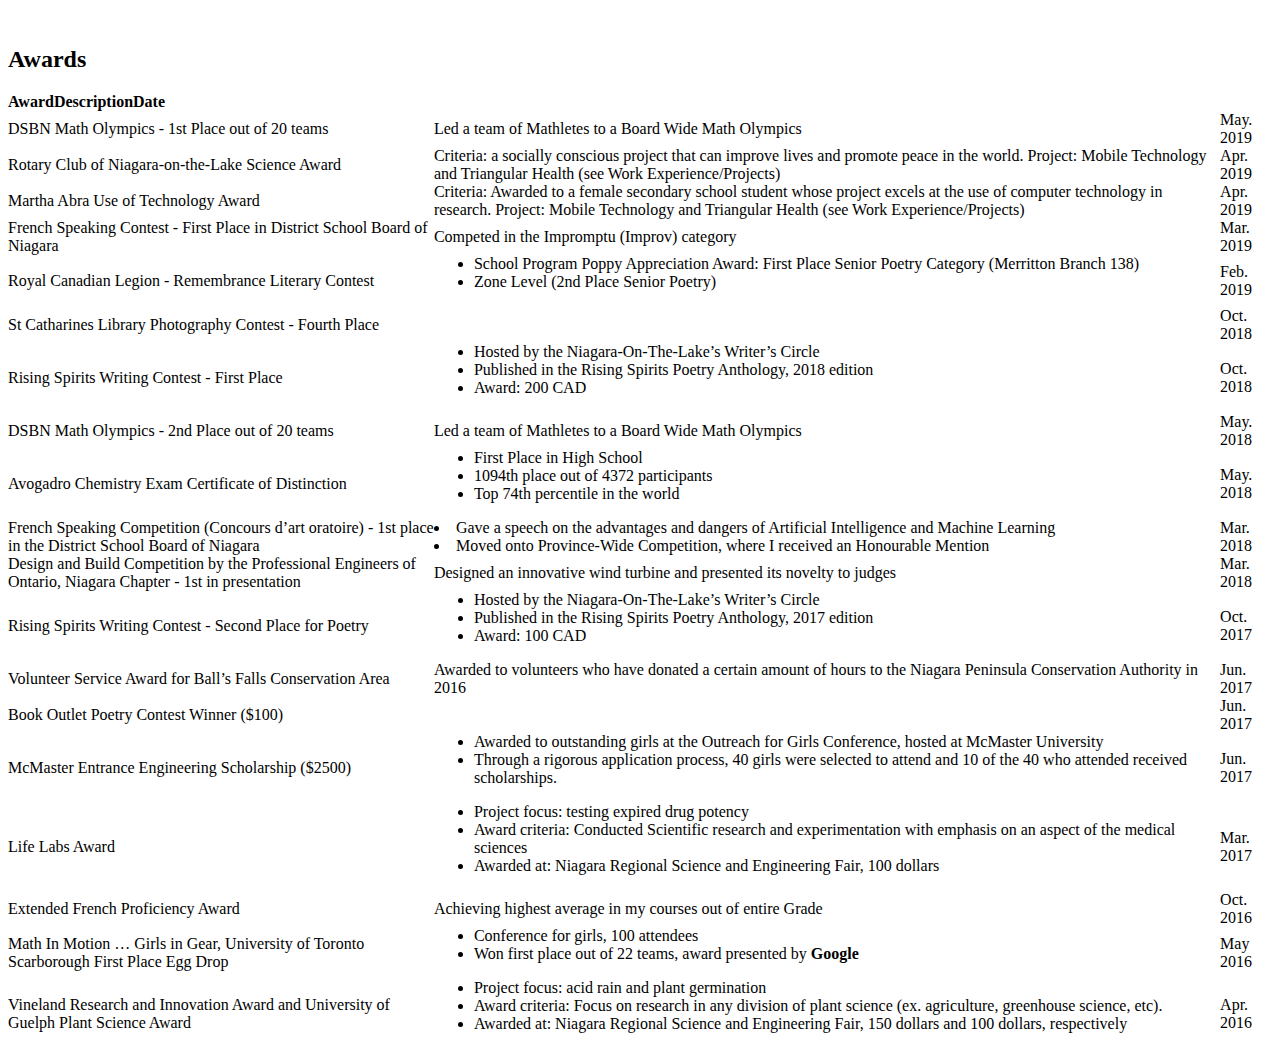
<file: awards.html>
<html>
<head>
</head>
<body>
<section id="awards" class="wrapper spotlight alt style3">
          <br/>
            <h2 class="font-alt">Awards</h2>
            <div class="tbl-header">
              <table cellpadding="0" cellspacing="0" border="0">
                <thead>
                  <tr>
                    <th class="col-one">Award</th>
                    <th class="col-two">Description</th>
                    <th class="col-three">Date</th>
                  </tr>
                </thead>
              </table>
            </div>
    
            <div class="tbl-content">
                <table cellpadding="0" cellspacing="0" border="0">
                  <tbody>
                    <tr>
                      <td class="col-one">DSBN Math Olympics - 1st Place out of 20 teams</td>
                      <td class="col-two">Led a team of Mathletes to a Board Wide Math Olympics</td>
                      <td class="col-three">May. 2019</td> 
                    </tr>
                    <tr>  
                      <td class="col-one">Rotary Club of Niagara-on-the-Lake Science Award</td>
                      <td class="col-two">Criteria: a socially conscious project that can improve lives and promote peace in the world. Project: Mobile Technology and Triangular Health (see Work Experience/Projects)</td>
                      <td class="col-three">Apr. 2019</td> 
                    </tr>
    
                    <tr>  
                      <td class="col-one">Martha Abra Use of Technology Award</td>
                      <td class="col-two">Criteria: Awarded to a female secondary school student whose project excels at the use of computer technology in research. Project: Mobile Technology and Triangular Health (see Work Experience/Projects)</td>
                      <td class="col-three">Apr. 2019</td> 
                    </tr>
                    <tr>
                      <td class="col-one">French Speaking Contest - First Place in District School Board of Niagara</td>
                      <td class="col-two">Competed in the Impromptu (Improv) category</td>
                      <td class="col-three">Mar. 2019</td> 
                    </tr>
                    <tr>
                      <td class="col-one">Royal Canadian Legion - Remembrance Literary Contest</td>
                      <td class="col-two">
                        <ul>
                          <li>School Program Poppy Appreciation Award: First Place Senior Poetry Category (Merritton Branch 138)</li>
                          <li>Zone Level (2nd Place Senior Poetry)</li>
                        </ul>
                      </td>
                      <td class="col-three">Feb. 2019</td> 
                    </tr>
                    
                    <tr>
                      <td class="col-one">St Catharines Library Photography Contest - Fourth Place</td>
                      <td class="col-two"></td>
                      <td class="col-three">Oct. 2018</td> 
                    </tr>
                    <tr>
                      <td class="col-one">Rising Spirits Writing Contest - First Place</td>
                      <td class="col-two">
                        <ul>
                          <li>Hosted by the Niagara-On-The-Lake’s Writer’s Circle</li>
                          <li>Published in the Rising Spirits Poetry Anthology, 2018 edition</li>
                          <li>Award: 200 CAD</li>
                        </ul>
    
                      </td>
                      <td class="col-three">Oct. 2018</td> 
                    </tr>
    
                    <tr>
                      <td class="col-one">DSBN Math Olympics - 2nd Place out of 20 teams</td>
                      <td class="col-two">Led a team of Mathletes to a Board Wide Math Olympics</td>
                      <td class="col-three">May. 2018</td> 
                    </tr>
                   
                    <tr>
                      <td class="col-one">Avogadro Chemistry Exam Certificate of Distinction</td>
                      <td class="col-two">
                        <ul>
                          <li>First Place in High School</li>
                          <li>1094th place out of 4372 participants</li>
                          <li>Top 74th percentile in the world</li>
                        </ul>
    
                      </td>
                      <td class="col-three">May. 2018</td> 
                    </tr>
    
    
                    <tr>
                      <td class="col-one">French Speaking Competition (Concours d’art oratoire) - 1st place in the District School Board of Niagara</td>
                      <td class="col-two">
                        <li>Gave a speech on the advantages and dangers of Artificial Intelligence and Machine Learning</li>
                        <li>Moved onto Province-Wide Competition, where I received an Honourable Mention</li>
                      </td>
                      <td class="col-three">Mar. 2018</td> 
                    </tr>
    
                    <tr>
                      <td class="col-one">Design and Build Competition by the Professional Engineers of Ontario, Niagara Chapter - 1st in presentation</td>
                      <td class="col-two">Designed an innovative wind turbine and presented its novelty to judges</td>
                      <td class="col-three">Mar. 2018</td> 
                    </tr>
                    <tr>
                      <td class="col-one">Rising Spirits Writing Contest - Second Place for Poetry</td>
                      <td class="col-two">
                        <ul>
                          <li>
                            Hosted by the Niagara-On-The-Lake’s Writer’s Circle
                          </li>
                          <li>
                            Published in the Rising Spirits Poetry Anthology, 2017 edition
                          </li>
                          <li>
                            Award: 100 CAD
                          </li>
                        </ul>
                      </td>
                      <td class="col-three">Oct. 2017</td> 
                    </tr>
    
                    <tr>
                      <td class="col-one">Volunteer Service Award for Ball’s Falls Conservation Area</td>
                      <td class="col-two">Awarded to volunteers who have donated a certain amount of hours to the Niagara Peninsula Conservation Authority in 2016
                      </td>
                      <td class="col-three">Jun. 2017</td> 
                    </tr>
    
                    <tr>
                      <td class="col-one">Book Outlet Poetry Contest Winner ($100)</td>
                      <td class="col-two"></td>
                      <td class="col-three">Jun. 2017</td> 
                    </tr>
                    <tr>
                      <td class="col-one">McMaster Entrance Engineering Scholarship ($2500)</td>
                      <td class="col-two">
                        <ul>
                          <li>Awarded to outstanding girls at the Outreach for Girls Conference, hosted at McMaster University
                          </li>
                          <li>Through a rigorous application process, 40 girls were selected to attend and 10 of the 40 who attended received scholarships.
                          </li>
                        </ul>
                      </td>
                      <td class="col-three">Jun. 2017</td> 
                    </tr>
    
                    <tr>
                      <td class="col-one">Life Labs Award</td>
                      <td class="col-two">
                        <ul>
                          <li>Project focus: testing expired drug potency
                          </li>
                          <li>Award criteria: Conducted Scientific research and experimentation with emphasis on an aspect of the medical sciences</li>
                          <li>Awarded at: Niagara Regional Science and Engineering Fair, 100 dollars
                          </li>
                        </ul>
                      </td>
                      <td class="col-three">Mar. 2017</td>
                    </tr>
                    <tr>
                      <td class="col-one">Extended French Proficiency Award</td>
                      <td class="col-two">Achieving highest average in my courses out of entire Grade           </td>
                      <td class="col-three">Oct. 2016</td>
                    </tr>
                    <tr>
                      <td class="col-one">Math In Motion … Girls in Gear, University of Toronto Scarborough
                        First Place Egg Drop
                        </td>
                      <td class="col-two">
                        <ul>
                          <li>Conference for girls, 100 attendees</li>
                          <li>Won first place out of 22 teams, award presented by <strong>Google</strong></li>
                        </ul>
                      </td>
                      <td class="col-three">May 2016</td>
                    </tr>
                    <tr>
                      <td class="col-one">Vineland Research and Innovation Award and University of Guelph Plant Science Award
                      </td>
                      <td class="col-two">
                        <ul>
                          <li>Project focus: acid rain and plant germination
                          </li>
                          <li>Award criteria: Focus on research in any division of plant science (ex. agriculture, greenhouse science, etc). 
                          </li>
                          <li>Awarded at: Niagara Regional Science and Engineering Fair, 150 dollars and 100 dollars, respectively
                          </li>
                        </ul>
    
                      </td>
                      <td class="col-three">Apr. 2016</td>
                    </tr>
                  </tbody>
                </table>
            </div>    
         
        </section>
</body>
</html>
</file>
